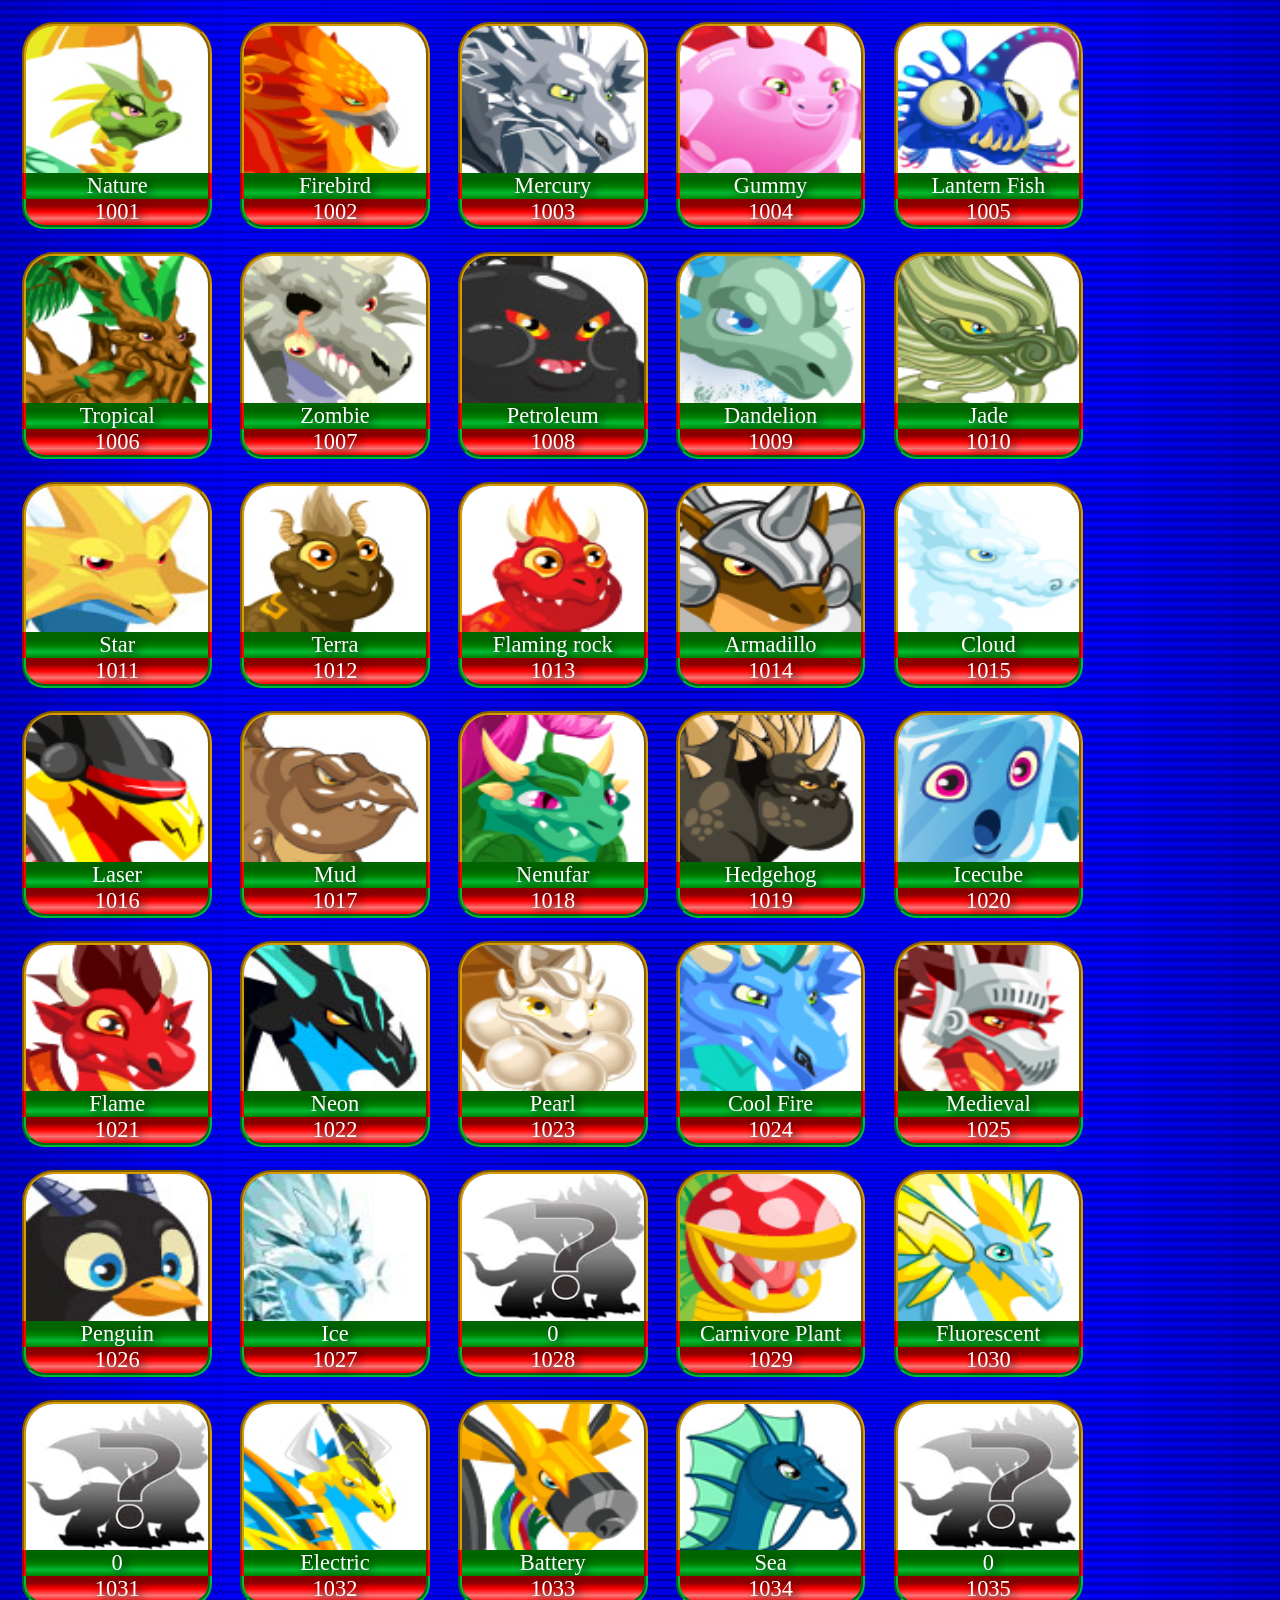
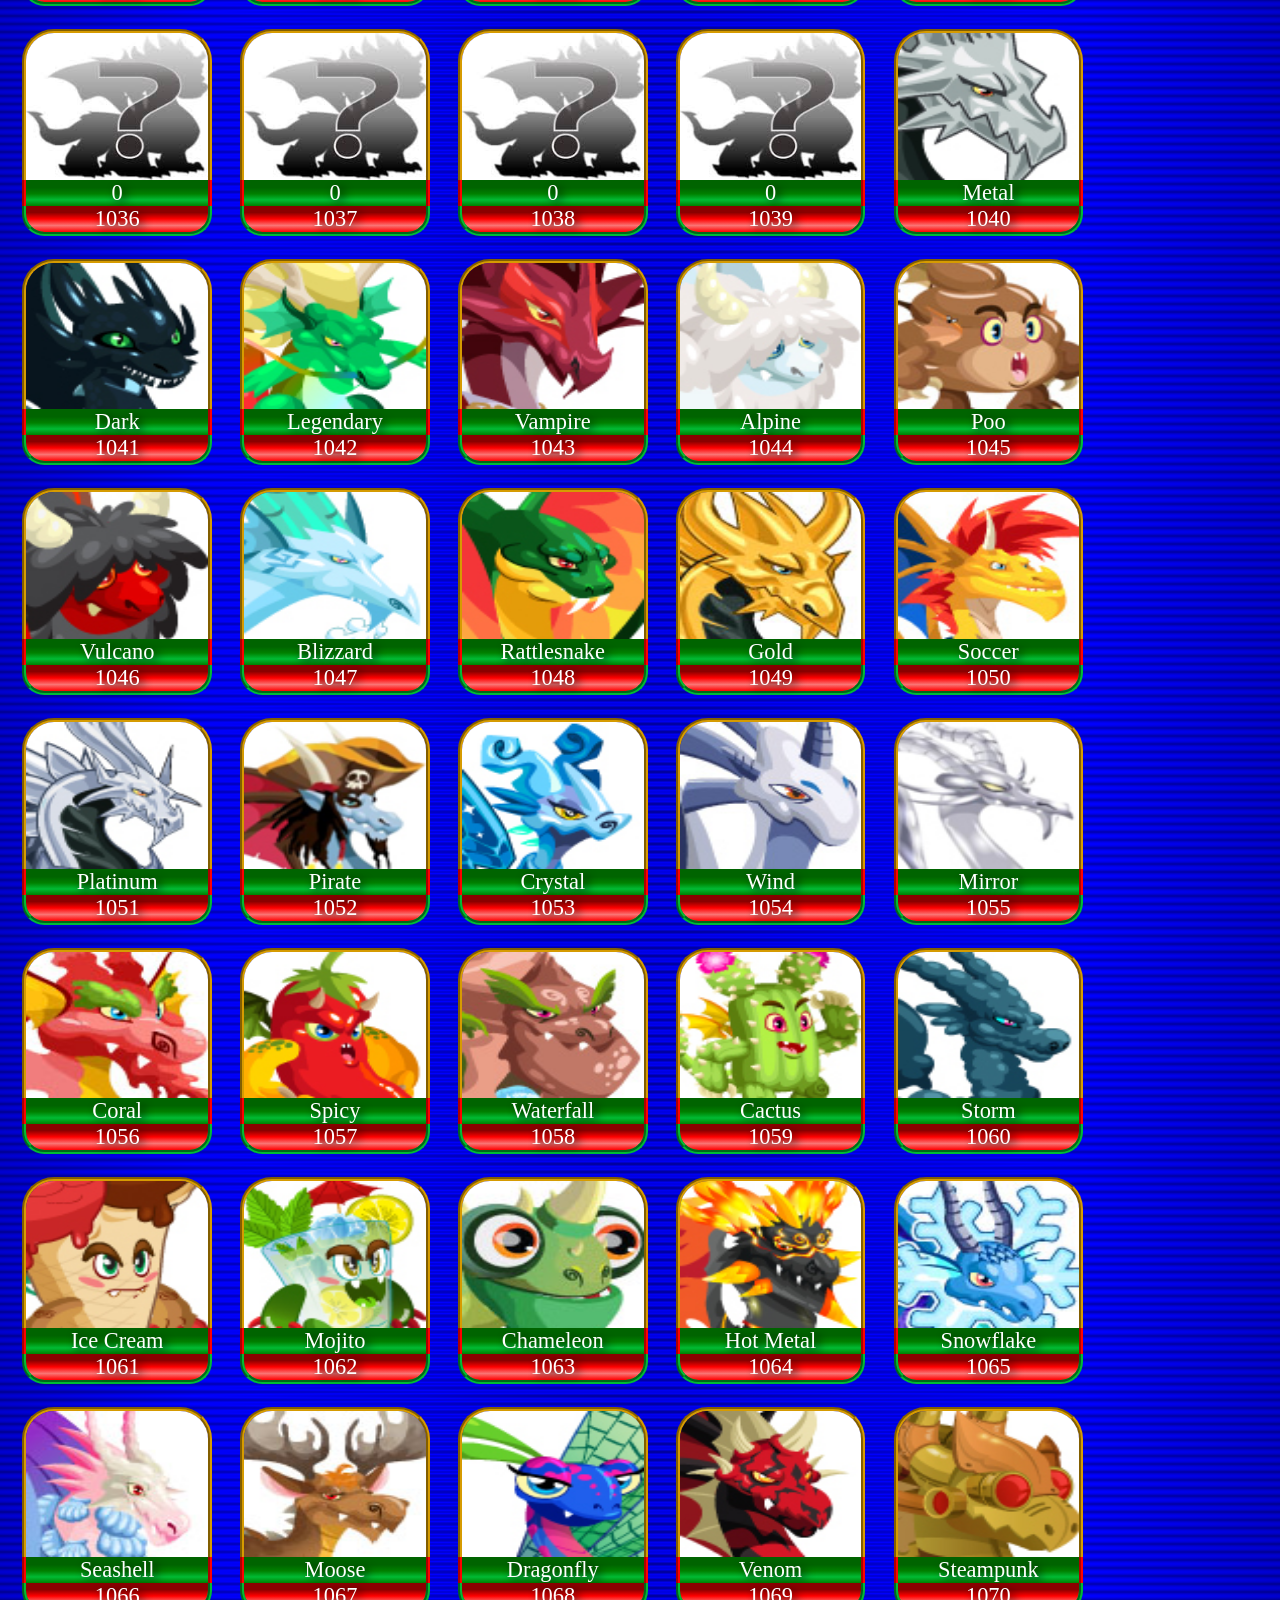
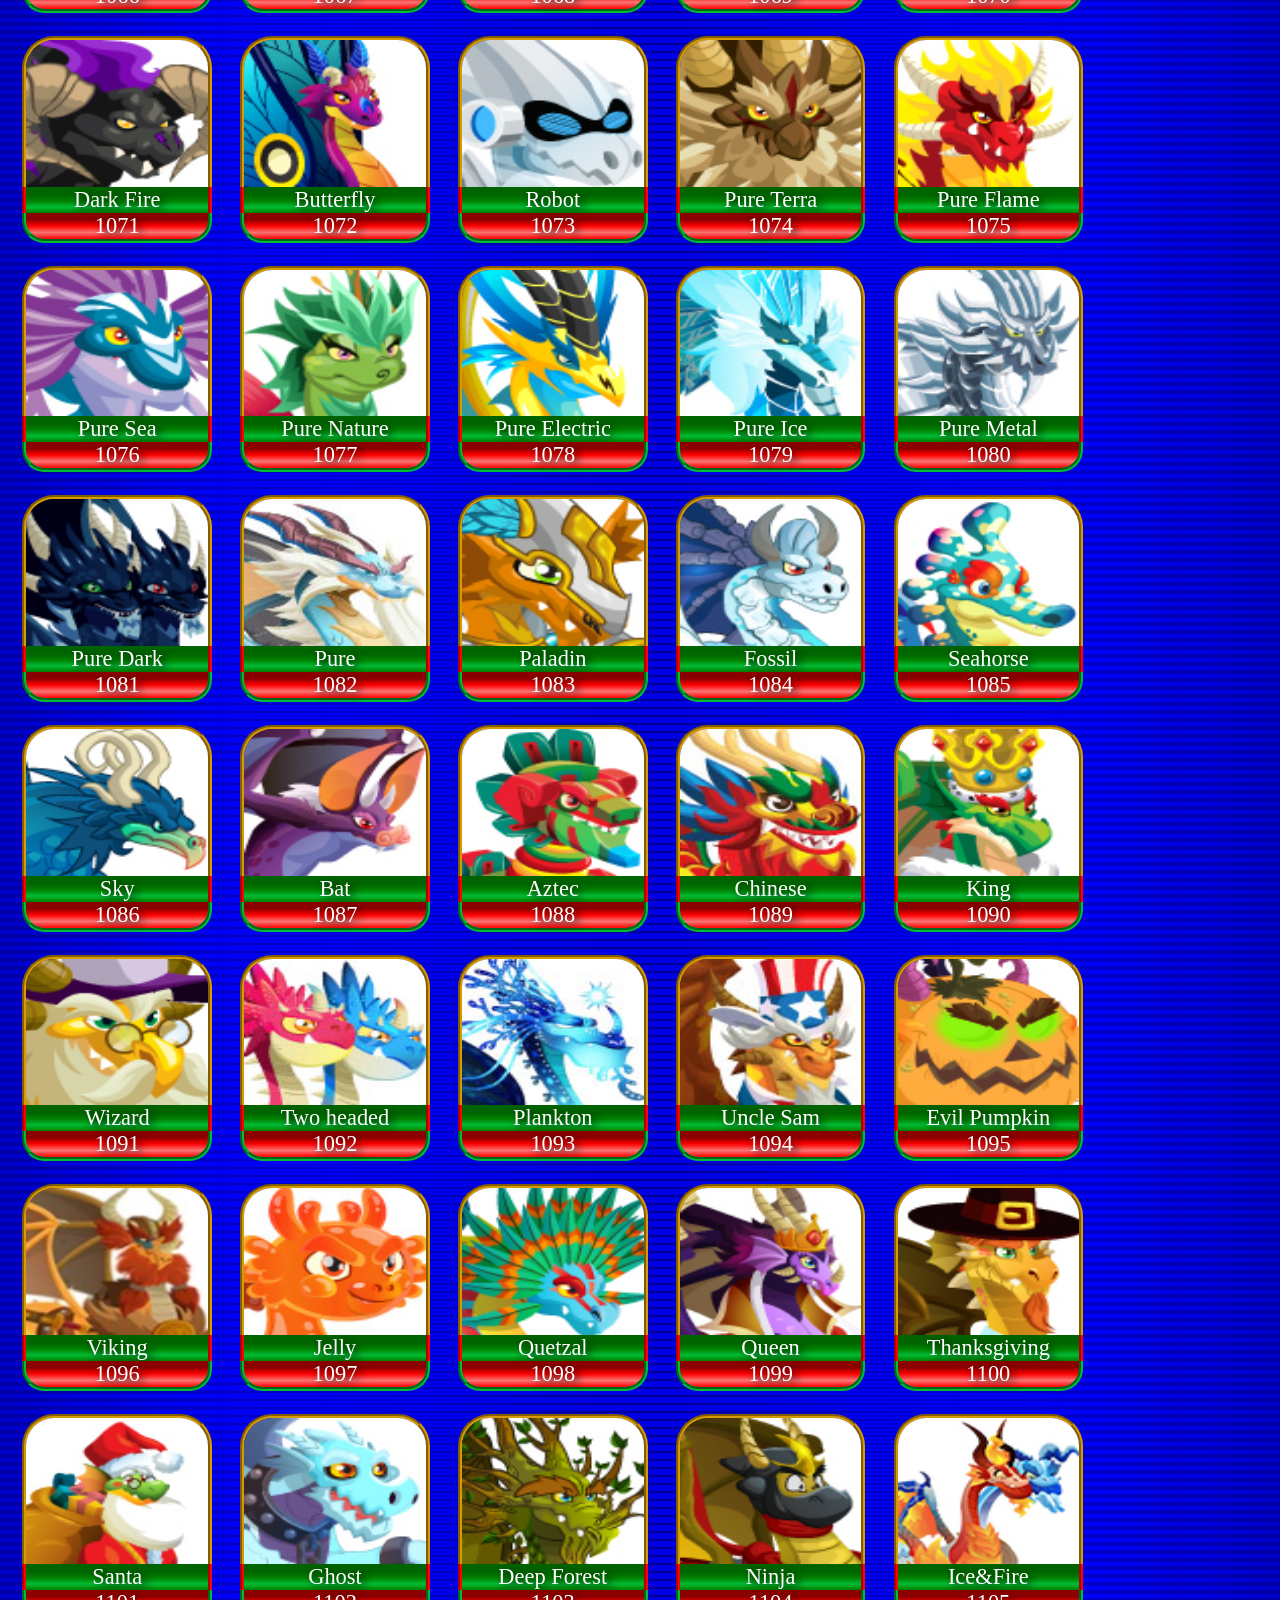
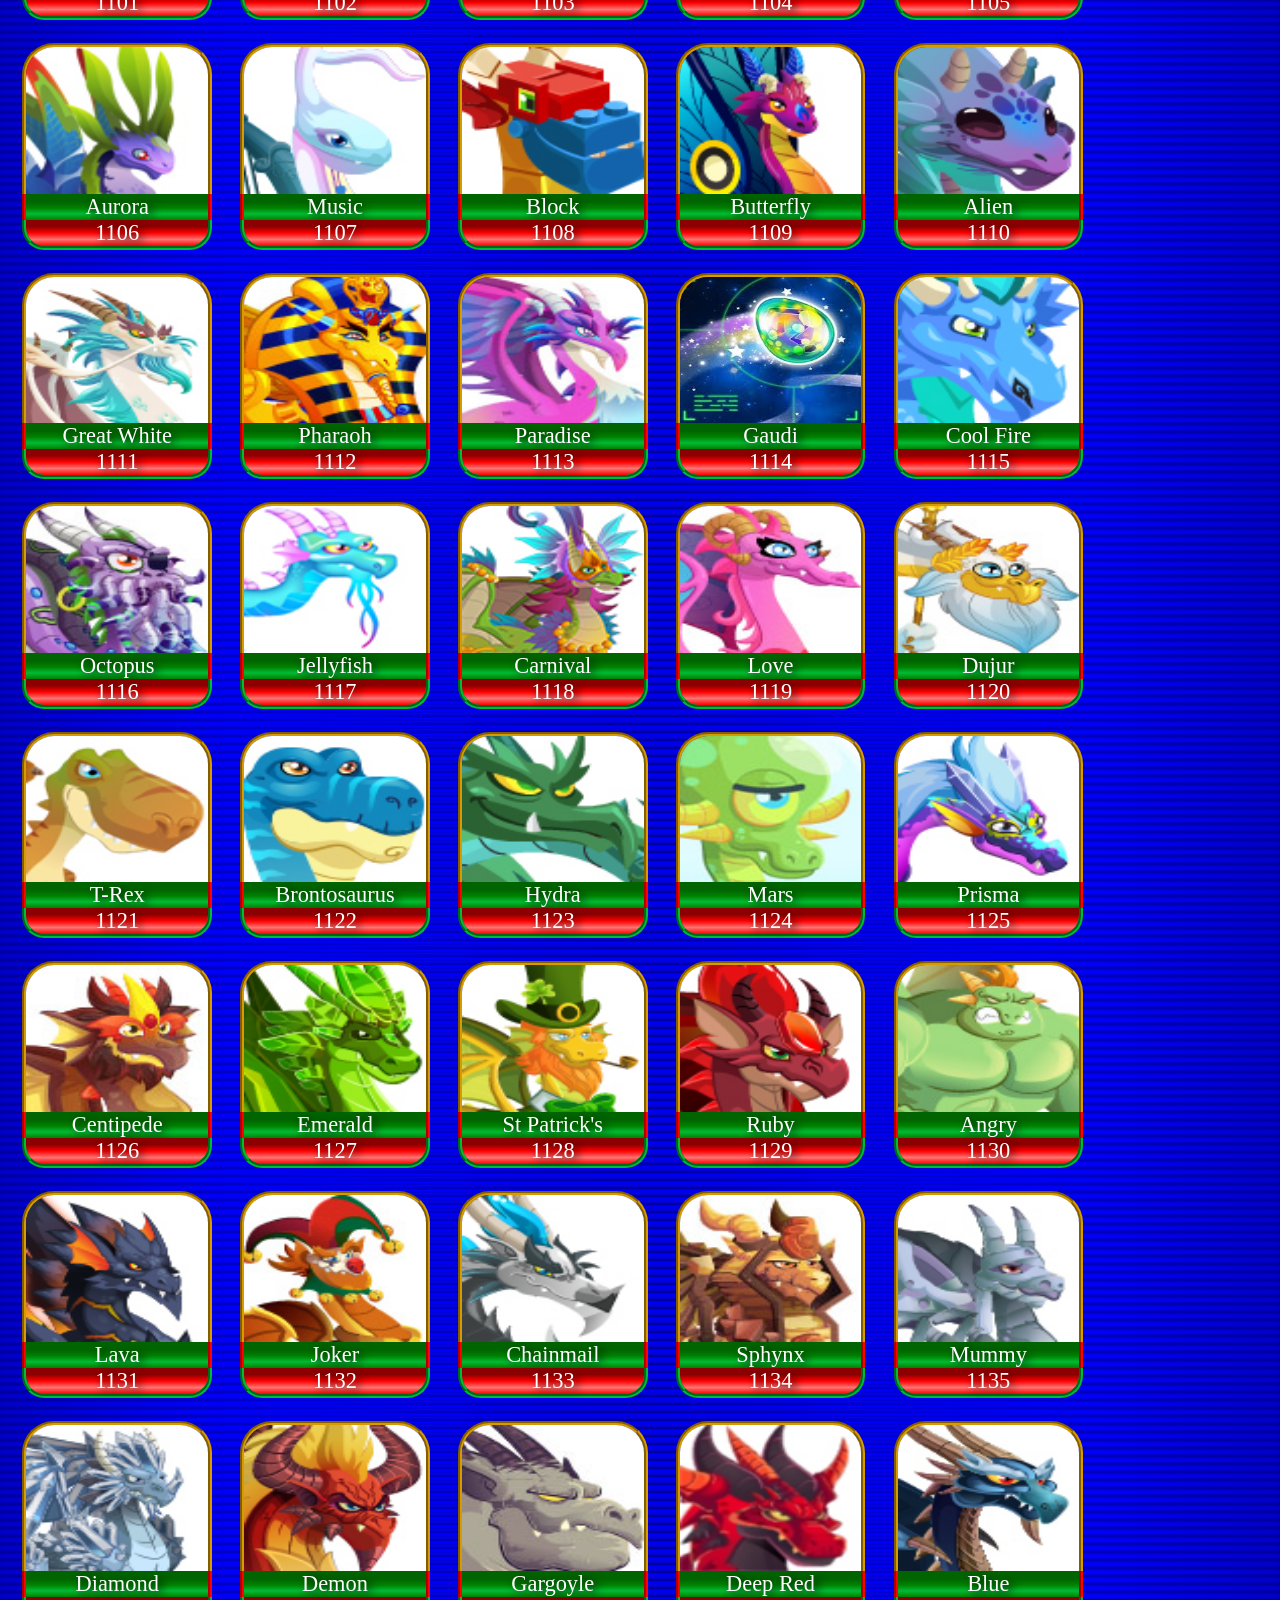
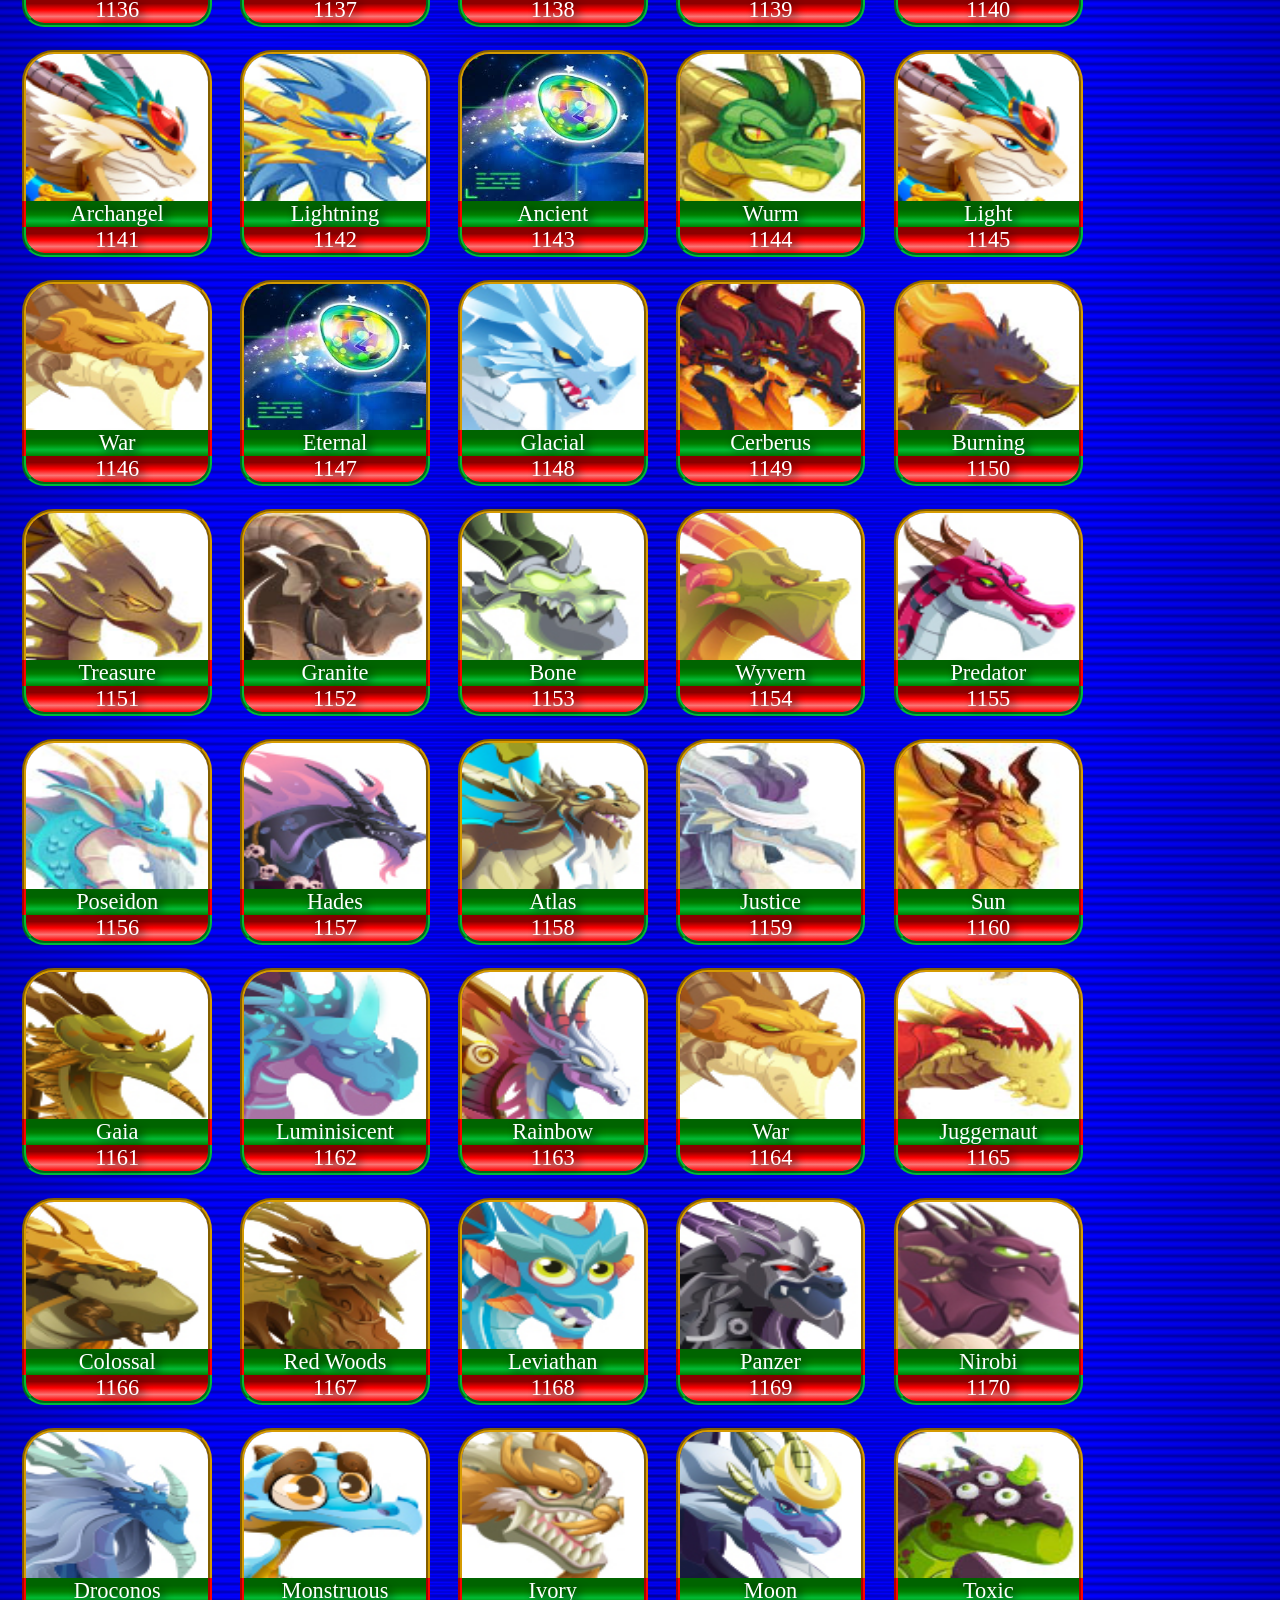
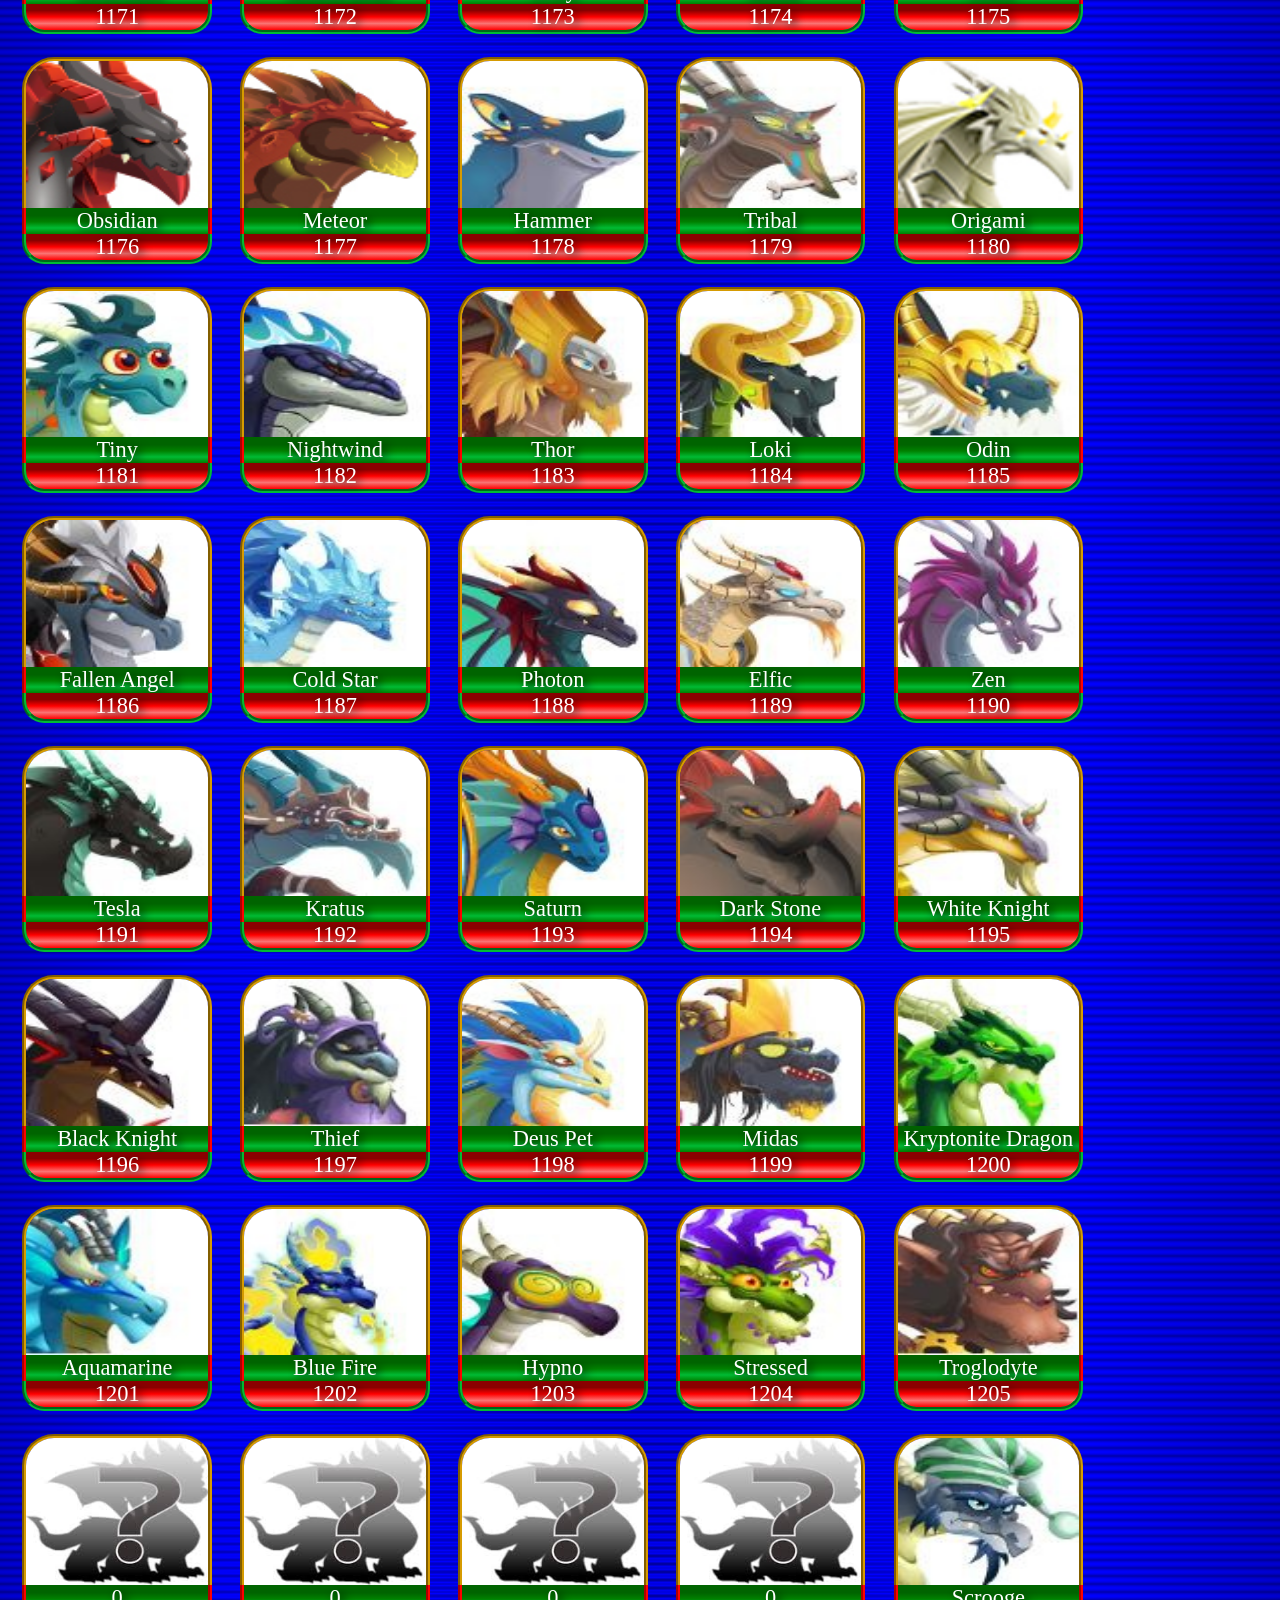
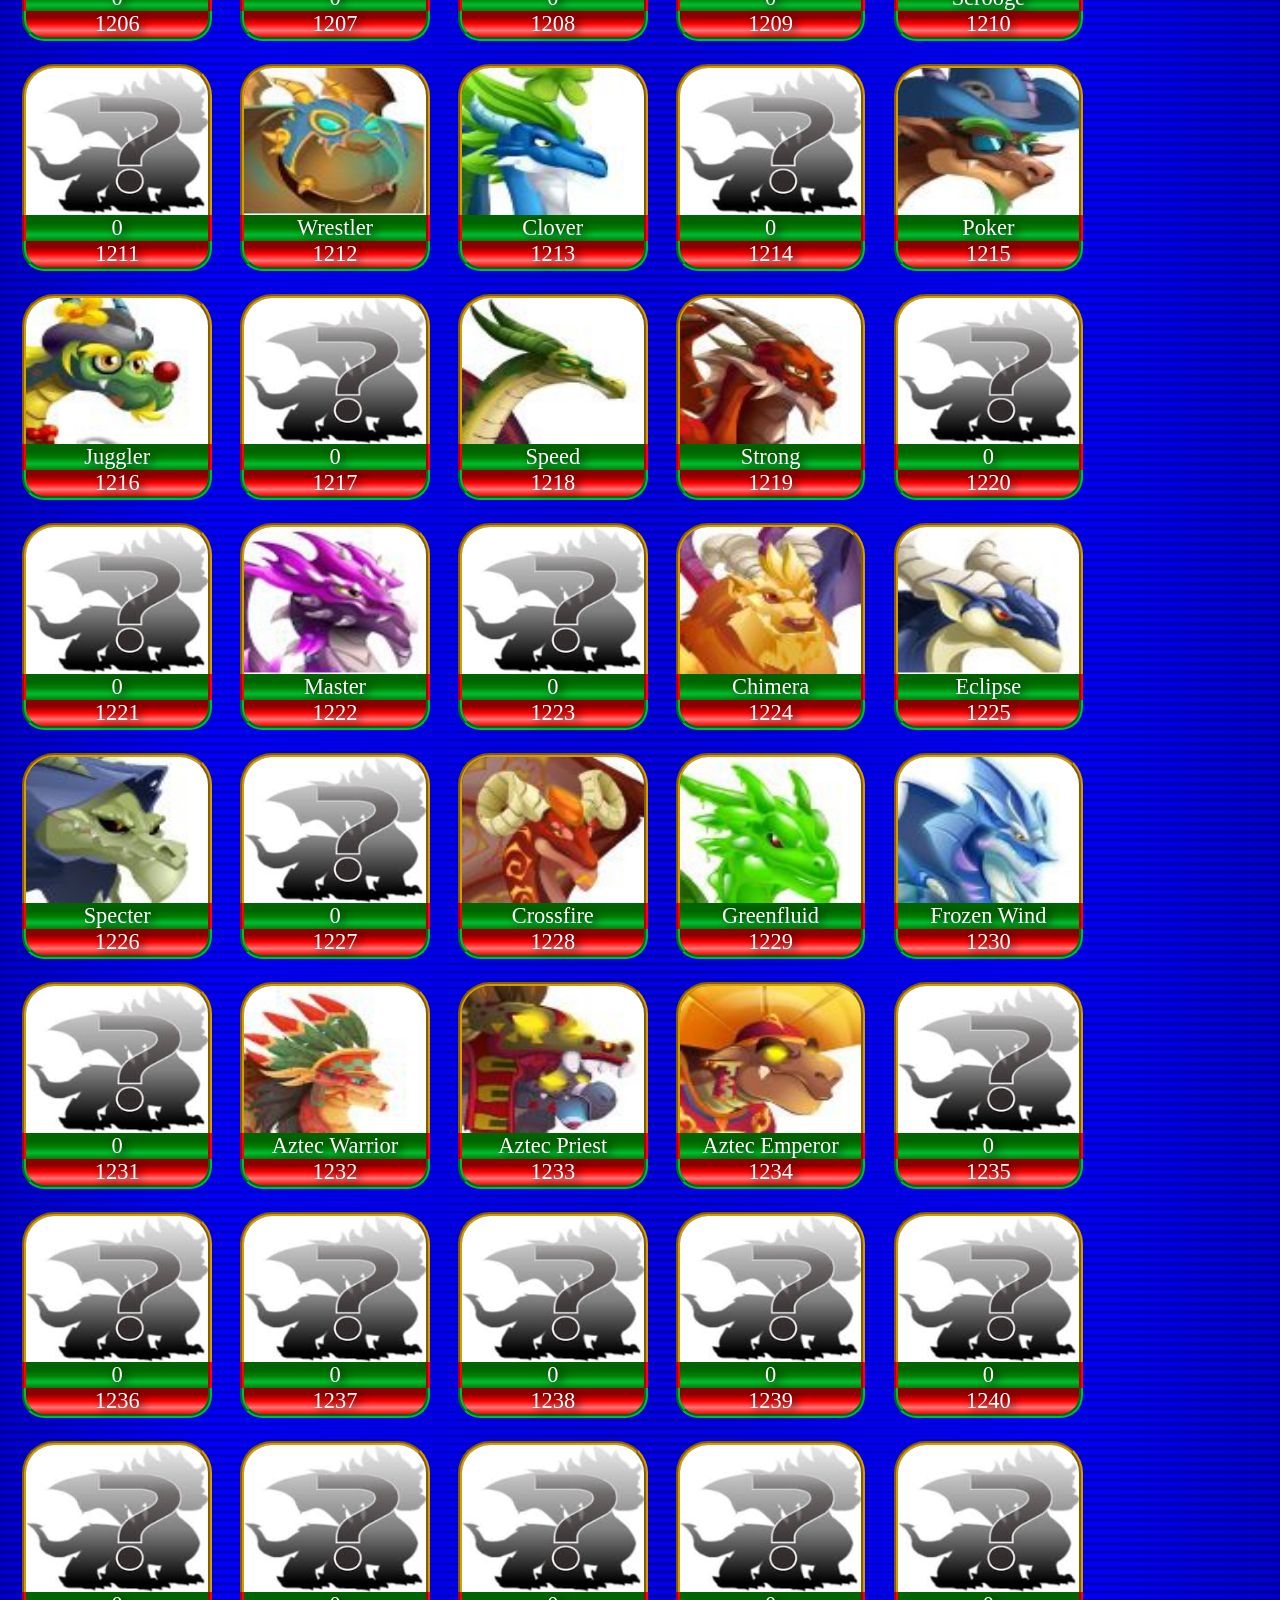
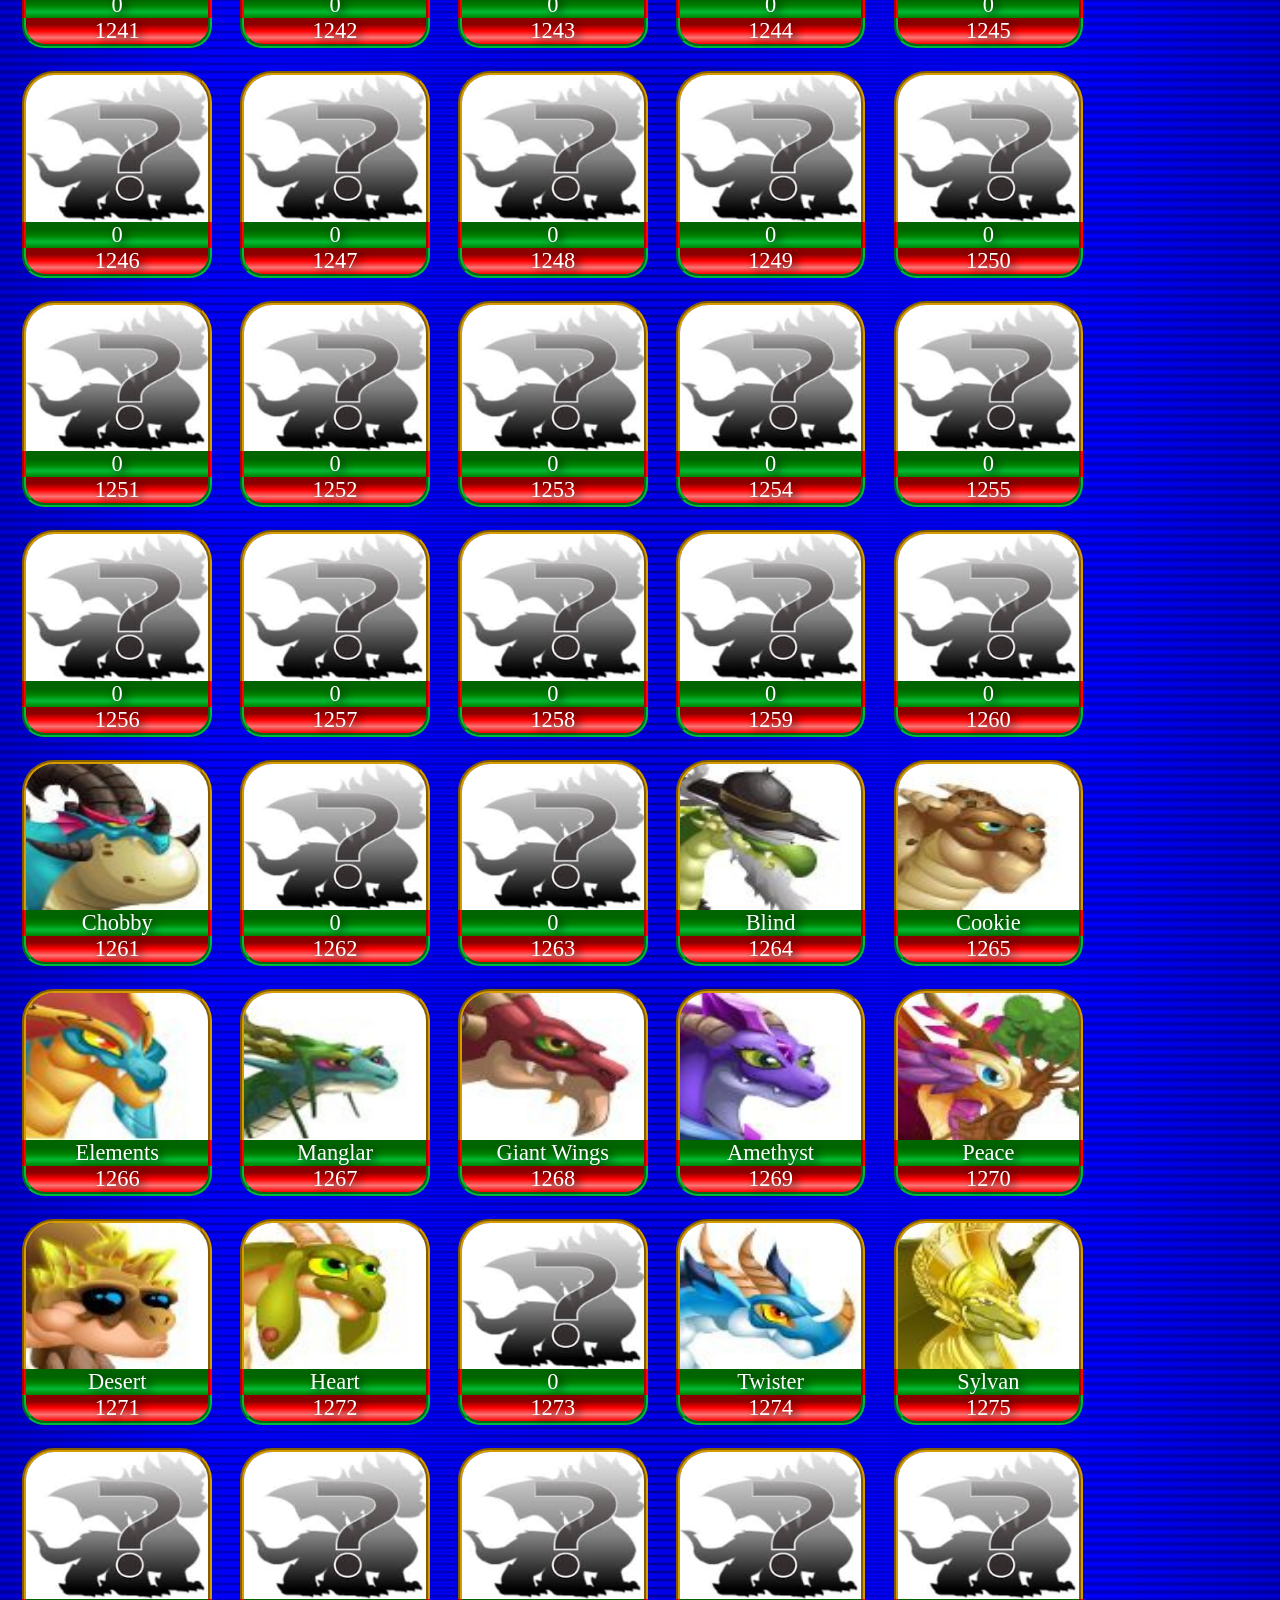
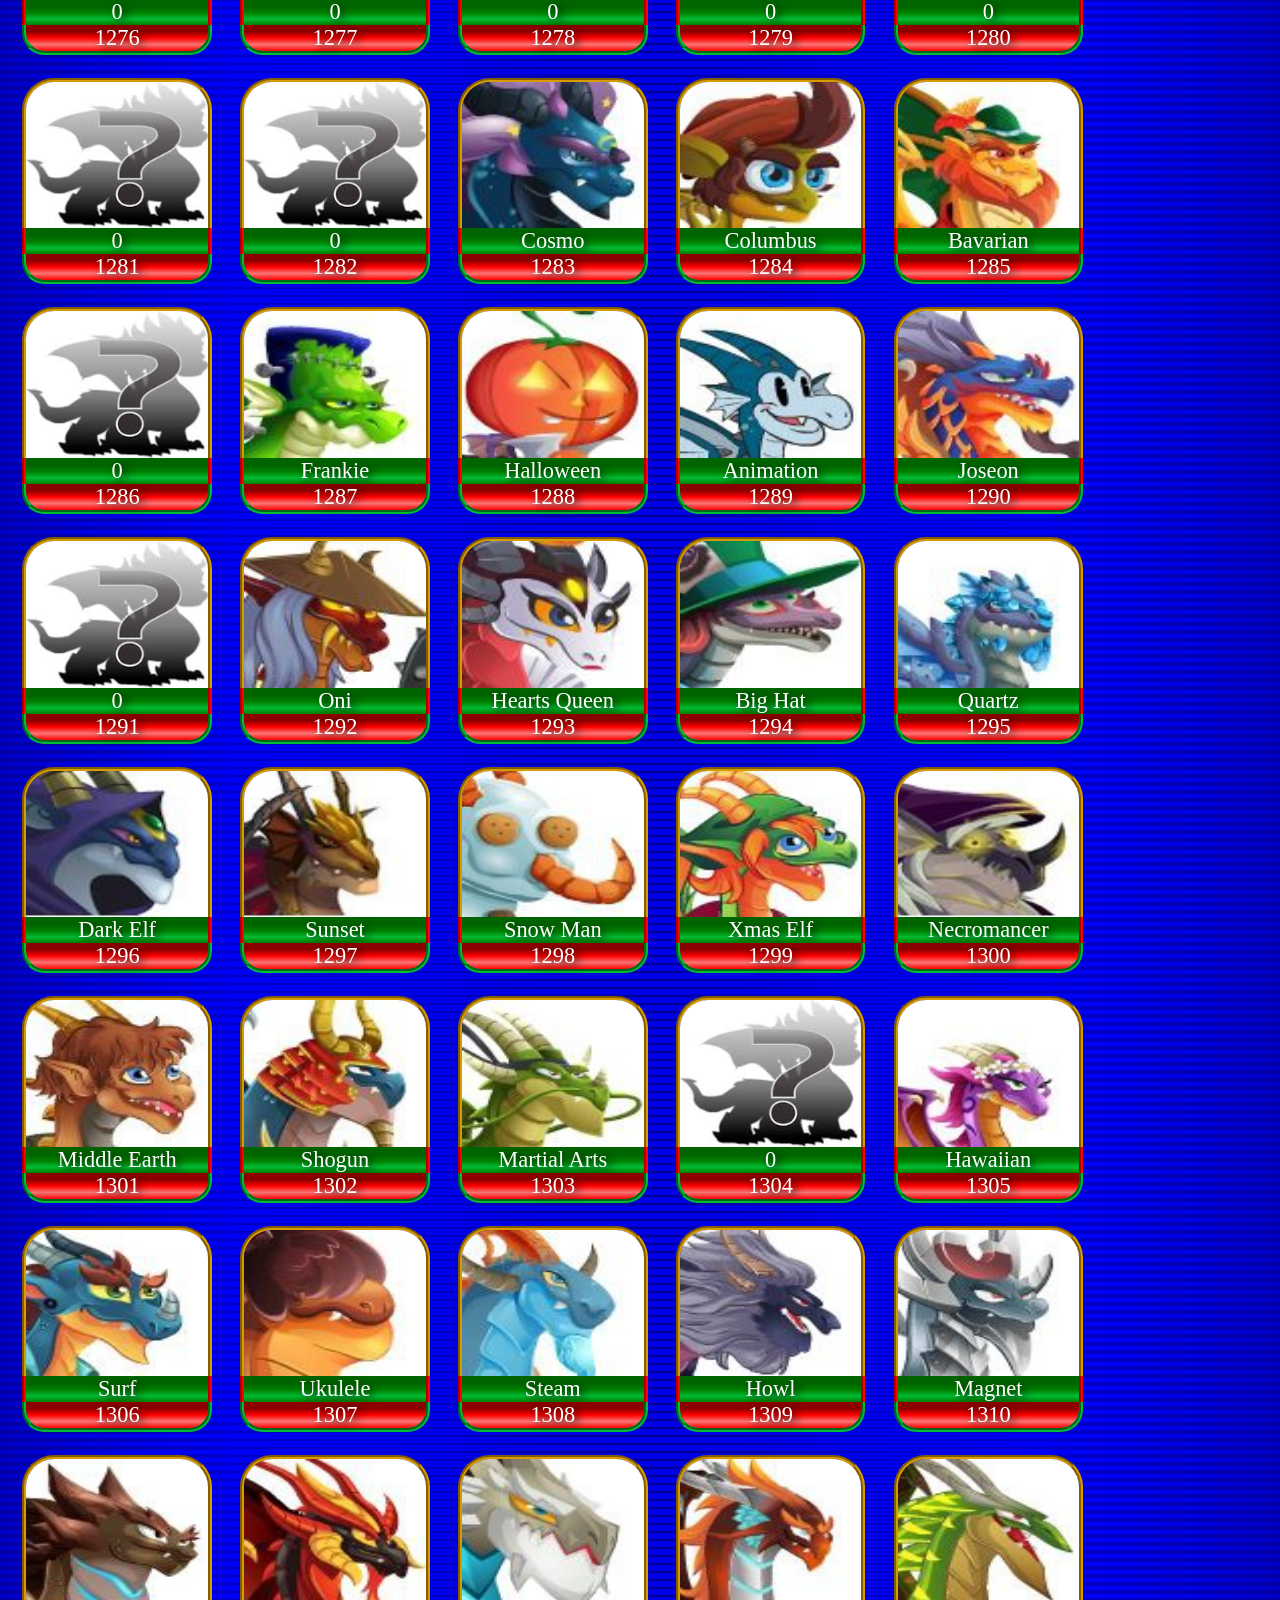
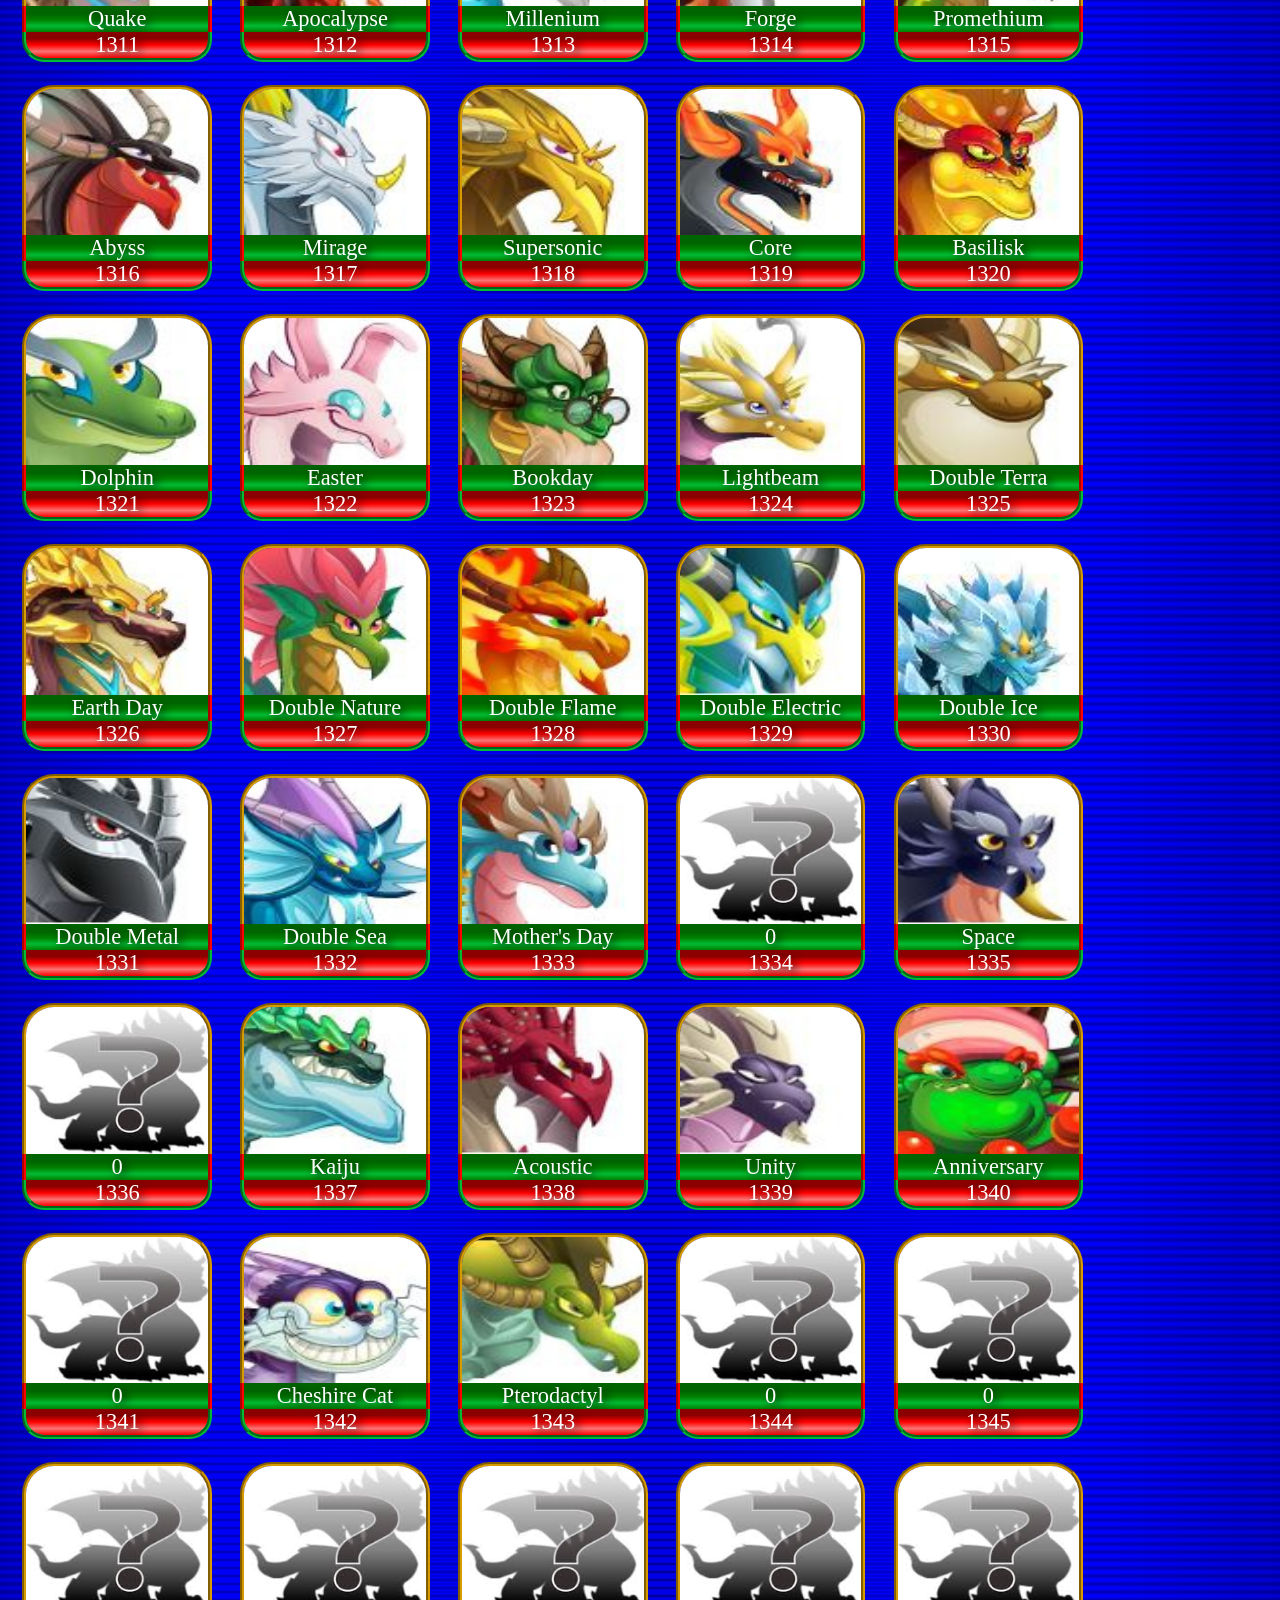
<file: index.html>
<!DOCTYPE html>
<html manifest=offline.appcache>
 <head>
  <title>Dragon City</title>
  <meta charset=UTF-8></meta>
  <link rel=stylesheet href=css/DC.css>
  <script src=js/jquery-2.x.js></script>
  <script src=js/index.js async></script></head>
 <body id=B>
  <div class=D></div>
  <target id=t></target>
</file>
